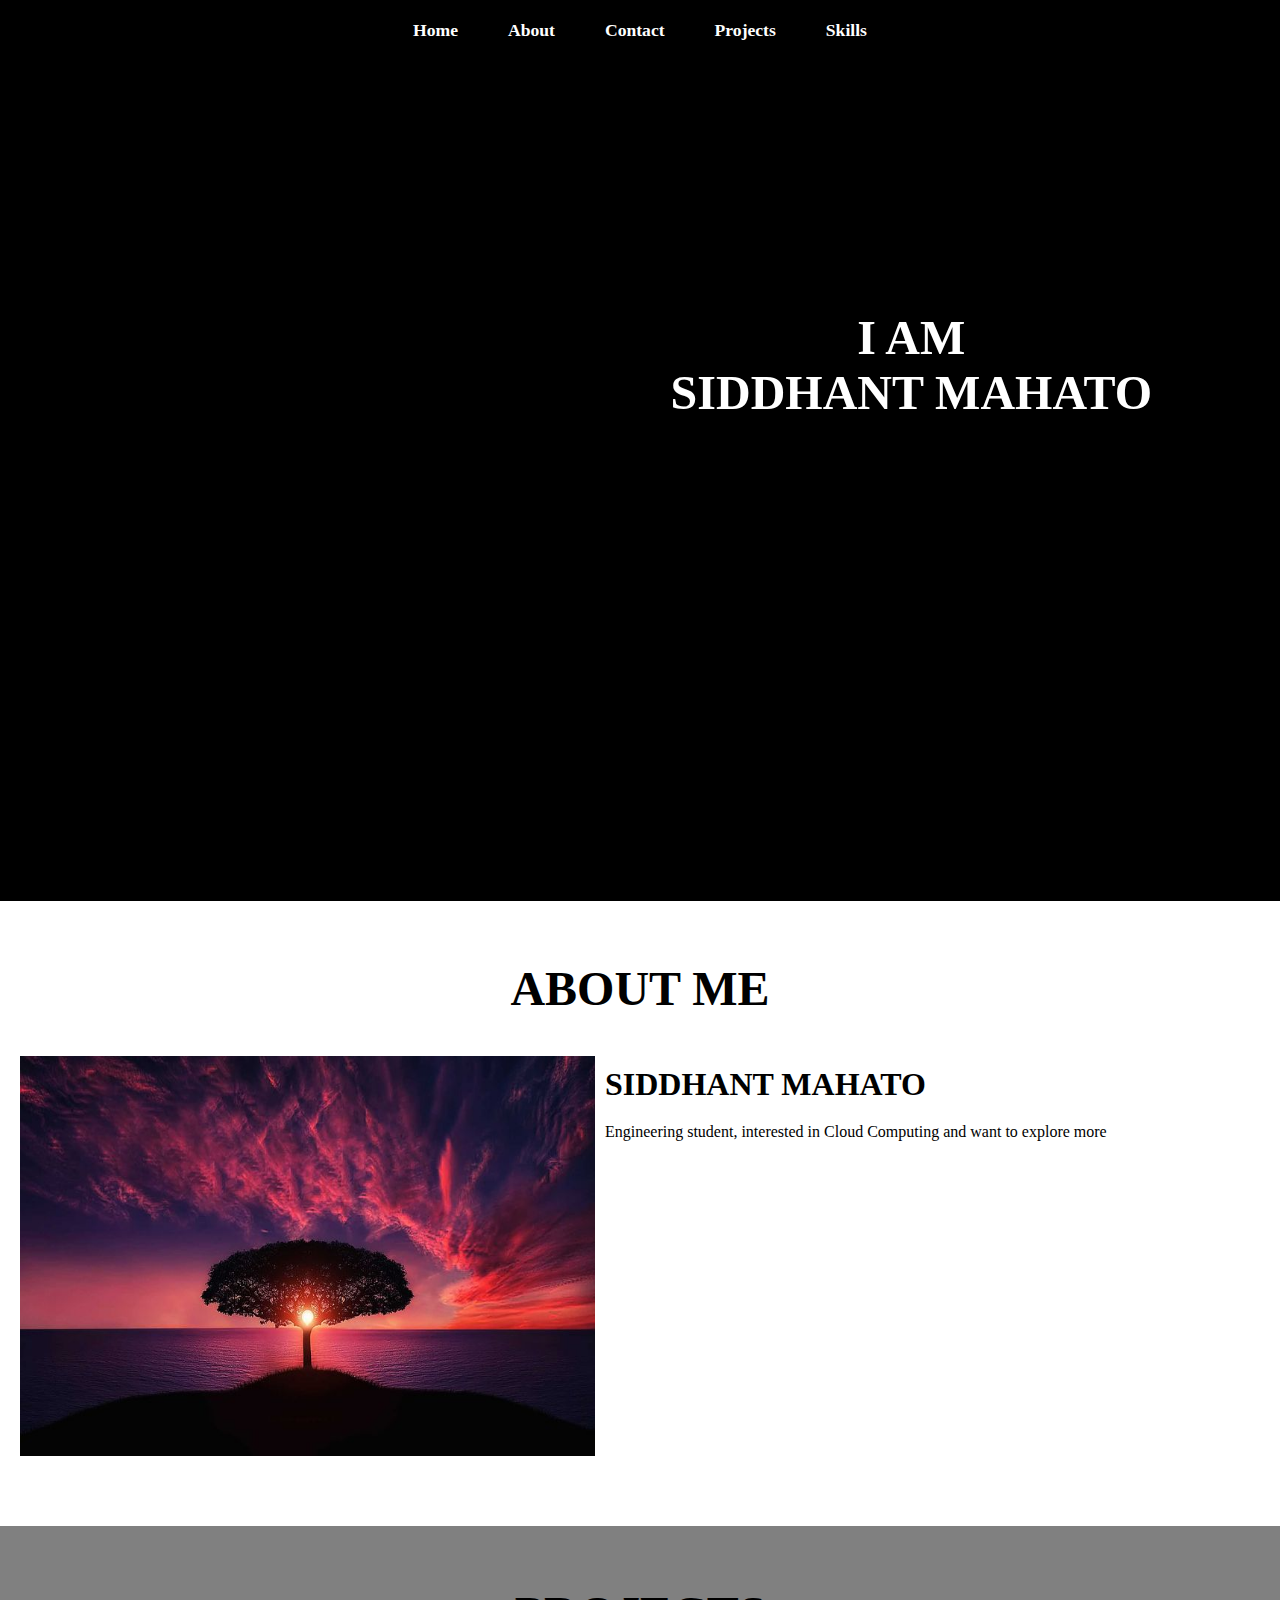
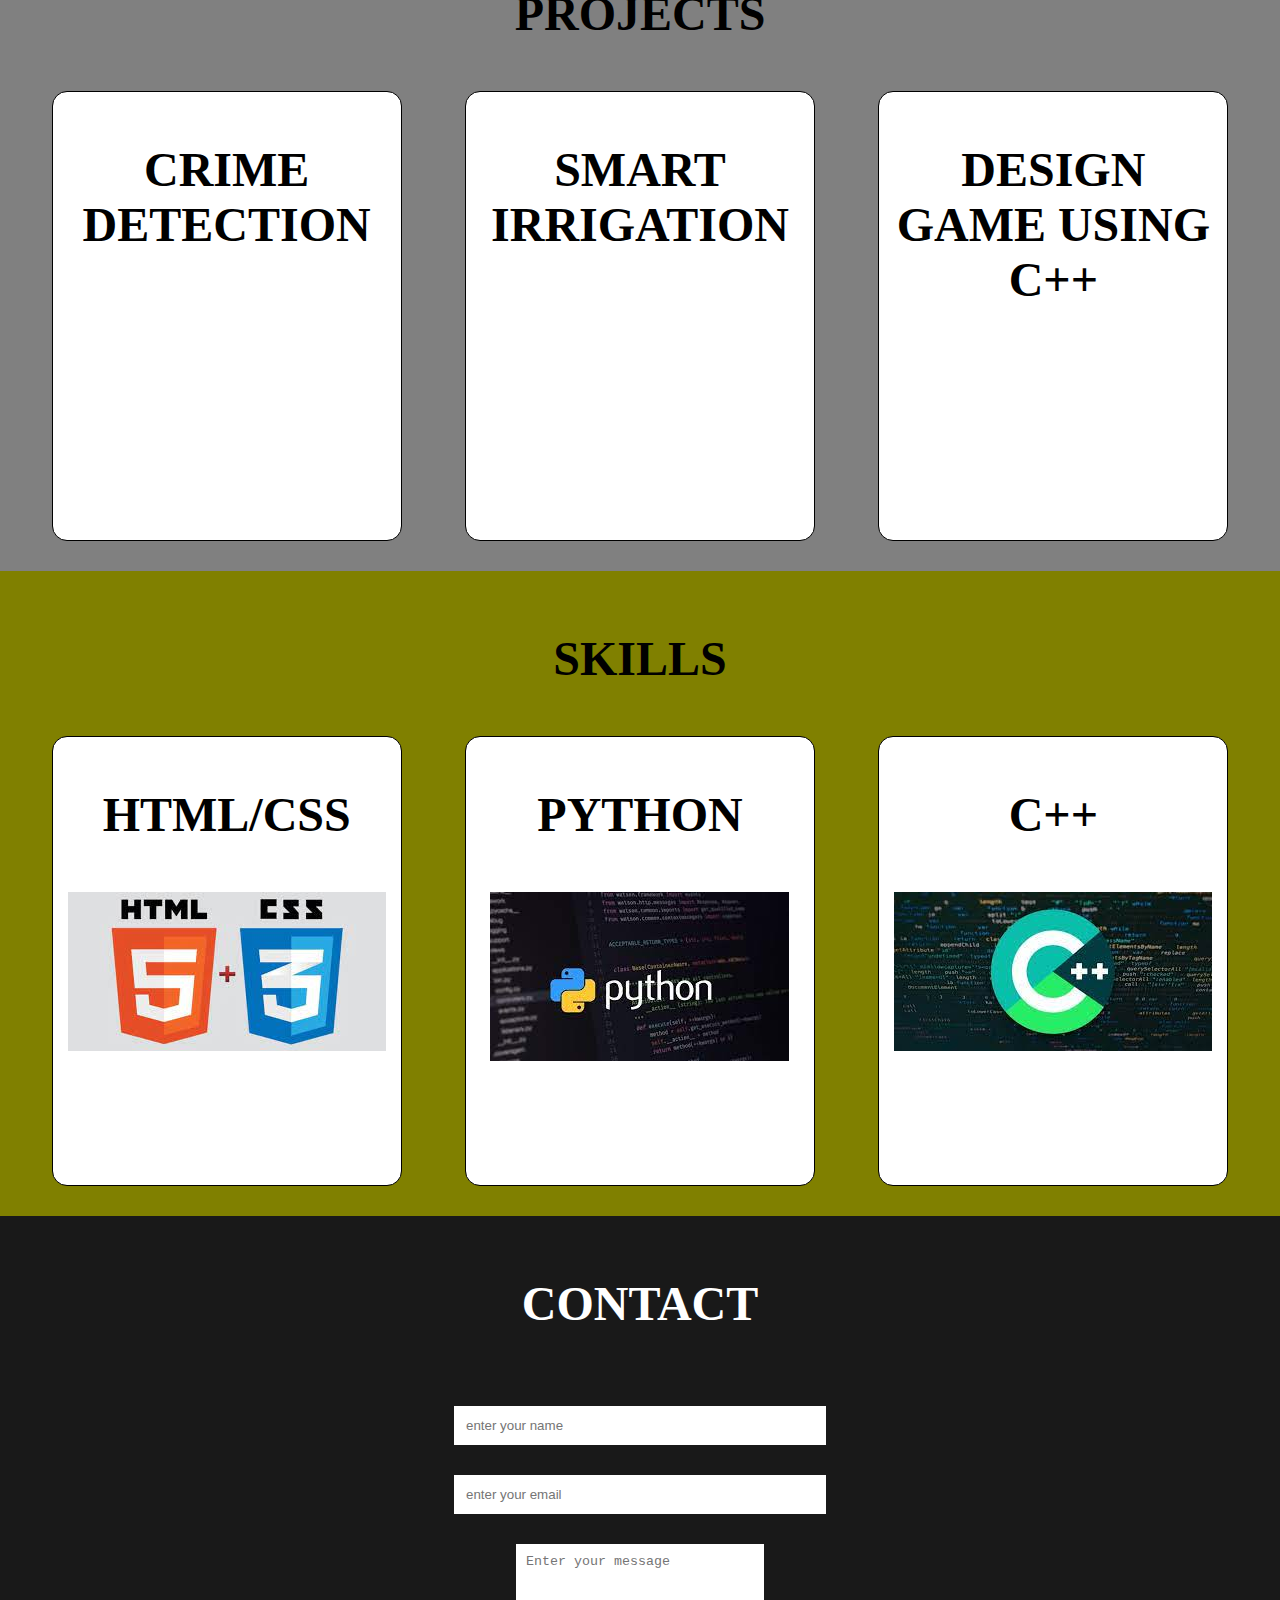
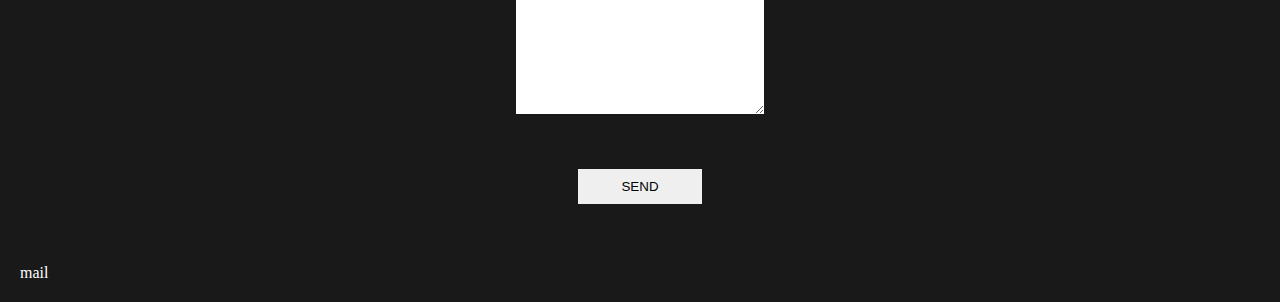
<file: index.html>
<!DOCTYPE html>
<html lang="en">

<head>
    <meta charset="UTF-8">
    <meta http-equiv="X-UA-Compatible" content="IE=edge">
    <meta name="viewport" content="width=device-width, initial-scale=1.0">
    <title>Document</title>
    <link rel="stylesheet" href="style.css">

</head>

<body>
    <nav class="navbar">
        <ul>
            <li><a href="#Home">Home</a></li>
            <li><a href="#About">About</a></li>
            <li><a href="#contact">Contact</a></li>
            <li><a href="#project">Projects</a></li>
            <li><a href="#skills">Skills</a></li>
        </ul>
    </nav>
    <section id="Home">
        <div class="main">
            <h1 class="headings">I AM <br>SIDDHANT MAHATO</h1>

        </div>
    </section>
    <section id="About">
        <h1 class="headings">ABOUT ME</h1>
        <div id="pic">
            <img src="img2.jpg" alt="">
            <div id="intro">
                <h2>SIDDHANT MAHATO</h2>
                <p>
                    Engineering student, interested in Cloud Computing and want to explore more
                </p>



            </div>
        </div>
    </section>

    <section id="project">

        <h1 class="headings">PROJECTS</h1>

        <div class="row">
            <div class="box">
                <h1 class="headings">CRIME DETECTION</h>
            </div>

            <div class="box">
                <h1 class="headings">SMART IRRIGATION</h>
            </div>

            <div class="box">
                <h1 class="headings">DESIGN GAME USING C++</h>

            </div>
        </div>
    </section>



    <section id="skills">
        <h1 class="headings">SKILLS</h1>
        <div class="row">
            <div class="box">
                <h1 class="headings">HTML/CSS</h1>
                <img src="html css.jpg" alt="" />

            </div>

            <div class="box">
                <h1 class="headings">PYTHON</h1>
                <img src="py.jpg" alt="" />


            </div>

            <div class="box">
                <h1 class="headings">C++</h1>

                <img src="c plus plus.jpg" alt="" />


            </div>

        </div>
    </section>

    <section id="contact">
        <h1 class="headings">CONTACT</h1>
        <form action="" class="form">
            <input type="text" name="name" class="input" placeholder="enter your name">
            <input type="email" name="email" class="input" placeholder="enter your email">
            <textarea name="msg" id="msg" cols="30" rows="10" placeholder="Enter your message"></textarea>
            <input type="submit" value="SEND" id="send">
        </form>mail
    </section>

</body>

</html>
</file>
<file: style.css>
*{
     margin: 0;
     padding: 0;
     box-sizing: border-box;

 }

 html{
     scroll-behavior: smooth;
 }
/*NAV SECTION*/
  .navbar{
     display: flex;
     justify-content:center;
     align-items: center;
     background-color: black;
     position: sticky;
     top: 0;
 }

 .navbar ul{
    display: flex;
    list-style: none;
    margin: 20px 0px; 
}

.navbar ul li{
    font-family: century;
    font-size: 1.1rem;
    font-weight: bold;

}

.navbar ul li a{
    text-decoration: none;
    color: white;
    padding: 8px 25px;
    transition: all .5s ease;

}
.navbar ul li a:hover{
    background-color: white;
    color:black;
    box-shadow: 0 0 10px white;
}
 
 /*HOME SECTION*/

 #Home
 {
     display: flex;
     flex-direction: column;
     background-color: black;
     height: 840px;
     justify-content: center;
     align-items: center;
     color: white;
 }

 #Home::before{
     content: "";
     position: absolute;
     top: 0;
     right: 0;
     background: url('bg img.jpg') no-repeat center center/cover;
     height: 900px;
     width: 100%;
     z-index: -1;
     opacity: .8; 
 }
 .main{
     display:flex;
     flex-direction: column;
     /*border: 1px solid white;*/
     text-align: center;
     position: absolute;
     top: 30%;
     right:10%;
 }
 .headings{
     font-family: century;
     font-size: 3rem;
     text-align: center;
     margin: 40px 0px;
 }

 
 .heading1{
    font-family: century;
    font-size: 2rem;
 }
   

 .heading2{
        font-family: century;
        font-size: 2rem;
        
 }

    .heading3{
            font-family: century;
            font-size: 2rem;
    }

           
 
 /*About*/

 #About{
     display: flex;
     flex-direction: column;
     box-sizing: border-box;
     padding: 20px;
     margin-bottom: 50px;
}
 #pic
 {
     display: flex;

 }
 #pic img{
     width: 575px;
    height: 400px; 
}

#intro{
    display:flex;
    flex-direction: column;
    text-align: justify;
    padding: 10px;
}
 #intro h2{
     font-size: 2rem;
     margin-bottom: 20px;
 } 

 /*PROJECT*/

 #project{
     background-color: grey;
    display: flex;
    flex-direction: column;
    padding: 20px;
   }
  
    .row{
        display: flex;
        justify-content: space-around;
        flex-wrap: wrap;
        box-sizing: border-box;
      
    }
  
    .box{
      display: flex;
      flex-direction: column;
      width: 350px;
      height: 450px;
      border: 1px solid black; 
      margin: 10px;
      align-items: center;
      text-align: justify;
      padding: 10px;
      border-radius: 15px;
      background: linear-gradient(to top,blue 50%,white 50%);  
      background-size: 100% 200%;
      transition: all .8s;
    }
  
   
  
   .box:hover{
       background-position: left bottom;
       color: white;
       border: none;
       box-shadow: 0 0 20px blue;
      }
  
      .box{
          display: flex;
          flex-direction: column;
          width: 350px;
          height: 450px;
          border: 1px solid black; 
          margin: 10px;
          align-items: center;
          text-align: justify;
          padding: 10px;
          border-radius: 15px;
          background: linear-gradient(to top,blue 50%,white 50%);  
          background-size: 100% 200%;
          transition: all .8s;
        }
      
       
      
       .box:hover{
           background-position: left bottom;
           color: white;
           border: none;
           box-shadow: 0 0 20px blue;
          }
  
          .box{
              display: flex;
              flex-direction: column;
              width: 350px;
              height: 450px;
              border: 1px solid black; 
              margin: 10px;
              align-items: center;
              text-align: justify;
              padding: 10px;
              border-radius: 15px;
              background: linear-gradient(to top,blue 50%,white 50%);  
              background-size: 100% 200%;
              transition: all .8s;
            }
          
           
          
           .box:hover{
               background-position: left bottom;
               color: white;
               border: none;
               box-shadow: 0 0 20px blue;
              }
  
              .box img{
                  background-color: white;
                  padding: 10px;
              }
  
  
 /*skills*/

 #skills{
     background-color:olive;
     display: flex;
     flex-direction: column;
     padding: 20px;
 }

  .row{
      display: flex;
      justify-content: space-around;
      flex-wrap: wrap;
      box-sizing: border-box;
    
  }

  .box{
    display: flex;
    flex-direction: column;
    width: 350px;
    height: 450px;
    border: 1px solid black; 
    margin: 10px;
    align-items: center;
    text-align: justify;
    padding: 10px;
    border-radius: 15px;
    background: linear-gradient(to top,blue 50%,white 50%);  
    background-size: 100% 200%;
    transition: all .8s;
  }

 

 .box:hover{
     background-position: left bottom;
     color: white;
     border: none;
     box-shadow: 0 0 20px blue;
    }

    .box{
        display: flex;
        flex-direction: column;
        width: 350px;
        height: 450px;
        border: 1px solid black; 
        margin: 10px;
        align-items: center;
        text-align: justify;
        padding: 10px;
        border-radius: 15px;
        background: linear-gradient(to top,blue 50%,white 50%);  
        background-size: 100% 200%;
        transition: all .8s;
      }
    
     
    
     .box:hover{
         background-position: left bottom;
         color: white;
         border: none;
         box-shadow: 0 0 20px blue;
        }

        .box{
            display: flex;
            flex-direction: column;
            width: 350px;
            height: 450px;
            border: 1px solid black; 
            margin: 10px;
            align-items: center;
            text-align: justify;
            padding: 10px;
            border-radius: 15px;
            background: linear-gradient(to top,blue 50%,white 50%);  
            background-size: 100% 200%;
            transition: all .8s;
          }
        
         
        
         .box:hover{
             background-position: left bottom;
             color: white;
             border: none;
             box-shadow: 0 0 20px blue;
            }

            .box img{
                background-color: white;
                padding: 10px;
            }


            /*CONTACT*/

            #contact{
                display: flex;
                flex-direction: column;
                box-sizing: border-box;
                background-color:rgb(0,0,0,0.9);
                color: white;
                padding: 20px;
            }

            .form{
                display: flex;
                flex-direction: column;
                box-sizing: border-box;
                align-items: center;
                margin: 20px 0px;
            }

            .input
        {
            padding: 12px;
            margin: 15px;
            width: 30%;
            border: none;
            outline: none;
            
        }

        #msg
            {
                padding: 10px;
                margin: 15px;
                width: 20%;
                border: none;
                outline: none;
                
            }

            #send{
                padding: 10px;
                margin: 40px;
                width: 10%;
                border: none;
                outline: none;
            }

            #send:hover{
                cursor: pointer;
                box-shadow: 0 0 10px white;
            }
</file>
